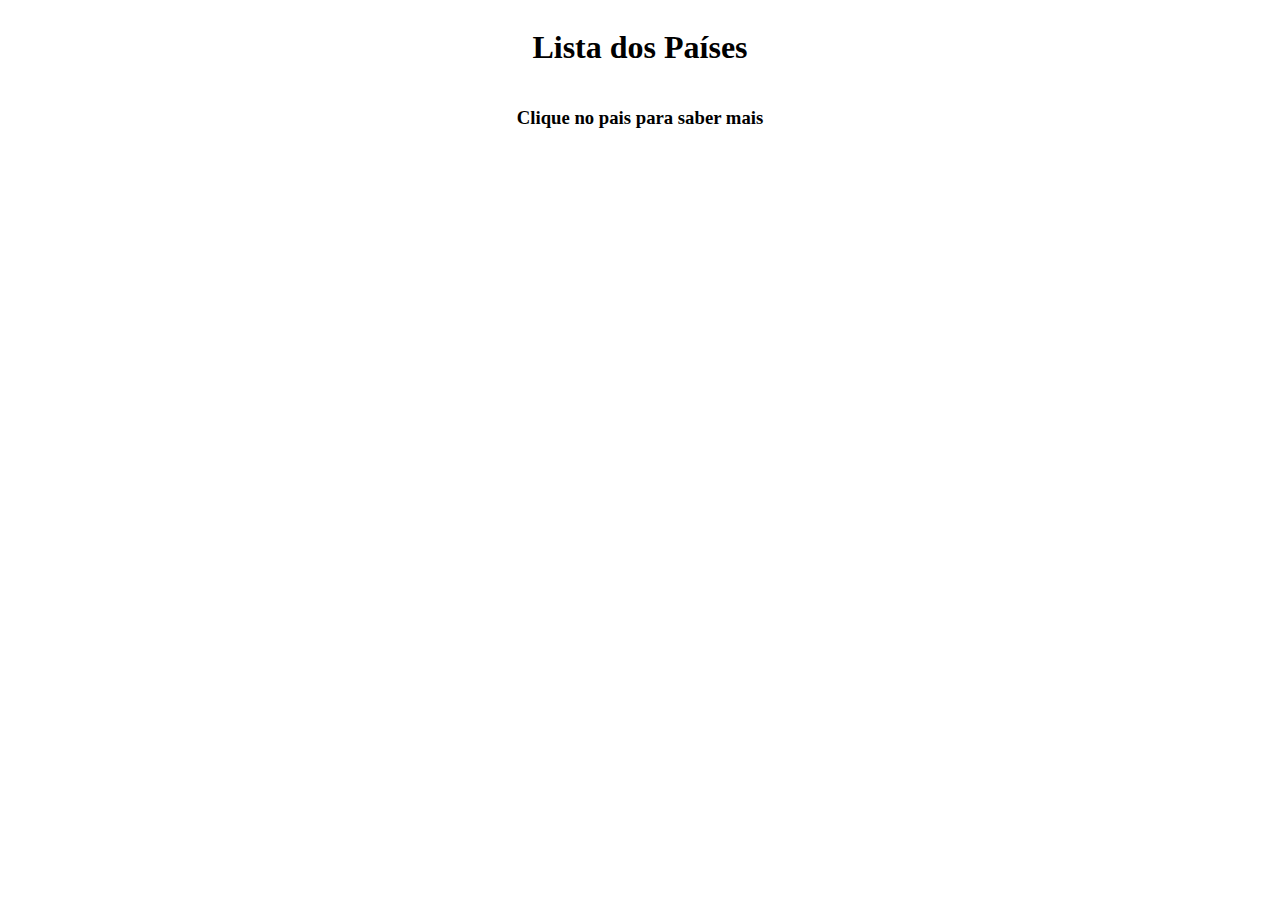
<file: ajax_paises/index.html>
<!DOCTYPE html>
<html lang="en">
<head>
    <script src="jquery-3.7.0.min.js.js"></script>
    <link rel="stylesheet" href="style.css">
    <meta charset="UTF-8">
    <meta name="viewport" content="width=device-width, initial-scale=1.0">
    <title>Paises</title>
</head>
<body>
    <div id="container">        
        <h1>Lista dos Países</h1>
        <h3>Clique no pais para saber mais</h3>
    </div>

    <li id="list">
    </li>



    <script src="script.js"></script>
</body>
</html>
</file>
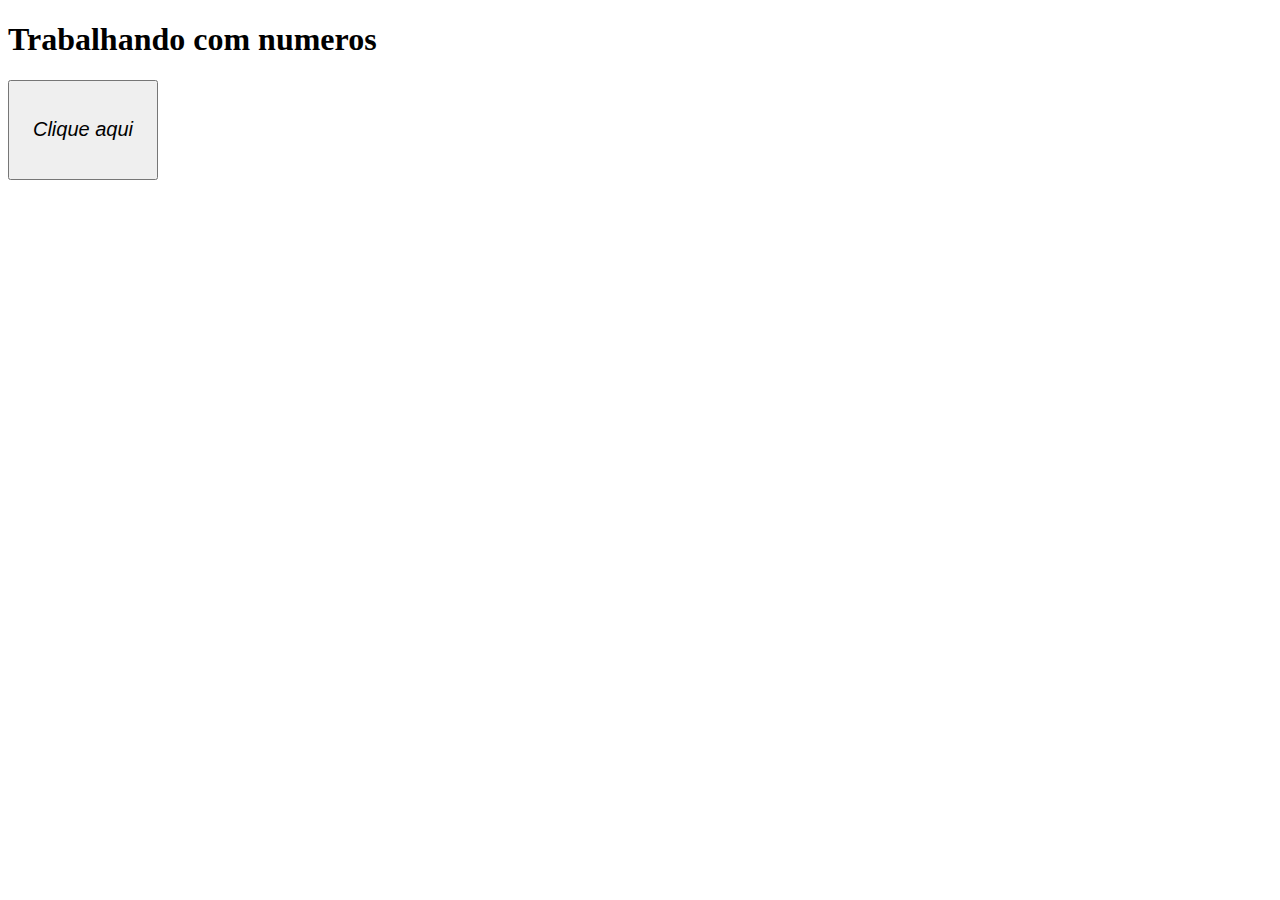
<file: app/index.html>
<!DOCTYPE html>
<html lang="en">
<head>
    <meta charset="UTF-8">
    <meta name="viewport" content="width=device-width, initial-scale=1.0">
    <title>Numero JS</title>
    <link rel="stylesheet" href="css/style1.css">
</head>
<body>
    <h1>Trabalhando com numeros</h1>


    <button type="submit" id="res" onclick="calcular()">Clique aqui</button>

    <section id="res2"></section>

    <script >
        alert("Welcome to meu site")

        function calcular(){
            let x = Number(window.prompt("Digite o seu numero"))

            let result = x*x
            let result2 = x/2

            document.getElementById("res2").innerHTML = `<p> o Valor é ${x}, o multiplo dele é ${result} e a metade dele é ${result2}</p>`
        }


    </script>
</body>
</html>
</file>
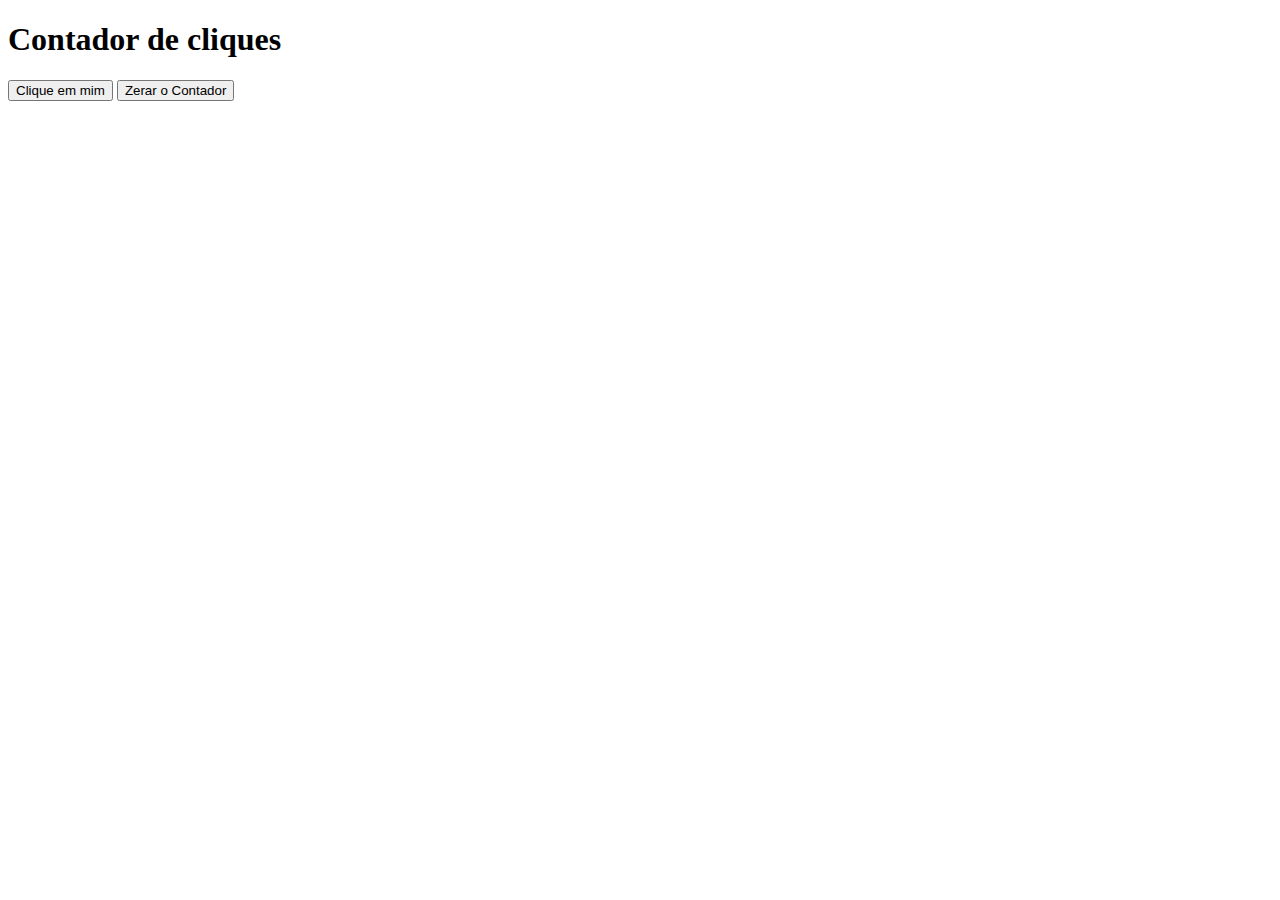
<file: app/contador.html>
<!DOCTYPE html>
<html lang="en">
<head>
    <meta charset="UTF-8">
    <meta name="viewport" content="width=device-width, initial-scale=1.0">
    <title>Contador de Cliques</title>
</head>
<body>
    <h1>Contador de cliques</h1>

    <button  onclick="contador()">Clique em mim</button>

    <button  onclick="zerar()">Zerar o Contador</button>
    
    <section id="resultado"></section>

    <script>
        var x = 0
    
        function contador(){
          x++
         console.log(x)
         document.getElementById("resultado").innerHTML = "O contador esta em " + x
        }

        function zerar(){
            x = 0
            document.getElementById("resultado").innerHTML = "O contador esta em " + x
        }

    </script>
    
</body>
</html>
</file>
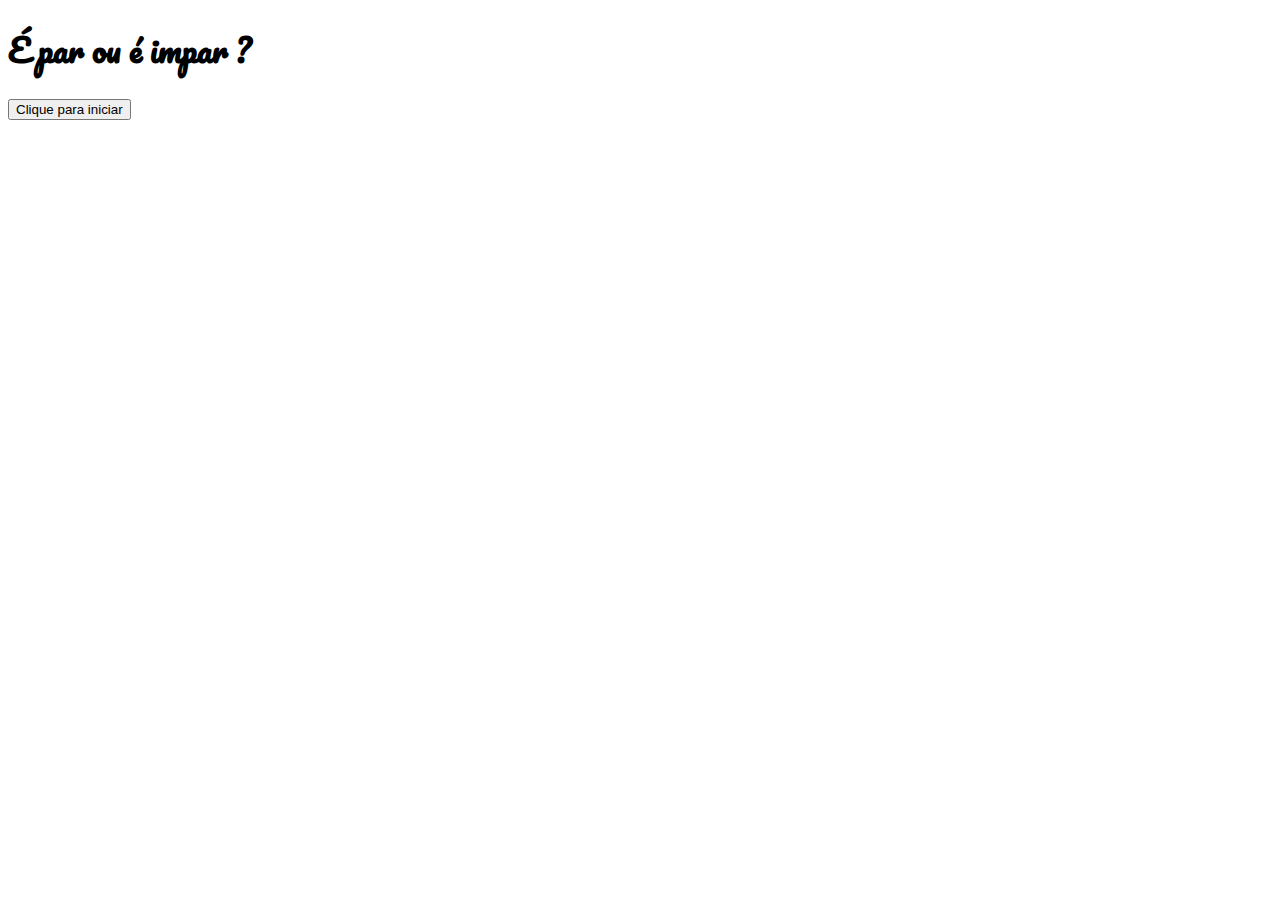
<file: app/impar_par.html>
<!DOCTYPE html>
<html lang="en">
<head>
    <meta charset="UTF-8">
    <meta name="viewport" content="width=device-width, initial-scale=1.0">
    <title>É par ou impar</title>
    <style>
        @import url('https://fonts.googleapis.com/css?family=Pacifico&display=swap');

        body { font: 12pt Arial; }
            
        h1{font-family: 'Pacifico'}
    </style>
</head>
<body>
    <h1>É par ou é impar ? </h1>

    <button type="submit" id="choose">Clique para iniciar</button>

    <section id="res2"></section>

</body>
    <script>

        document.getElementById("choose").onclick = function(){
            var tela = parseInt(window.prompt("Digite um número"))

            if(tela % 2 == 0){
                console.log("é par meu chapá")
                document.getElementById("res2").innerHTML = `<p>O número ${tela} que foi digitado é <mark><b>PAR !</b></mark></p>`
            }else{
                console.log("é impar meu chapá")
                document.getElementById("res2").innerHTML = `<p>O número ${tela} que foi digitado é <mark><b>IMPAR !</b></mark></p>`
            }
        }

    </script>
</html>
</file>
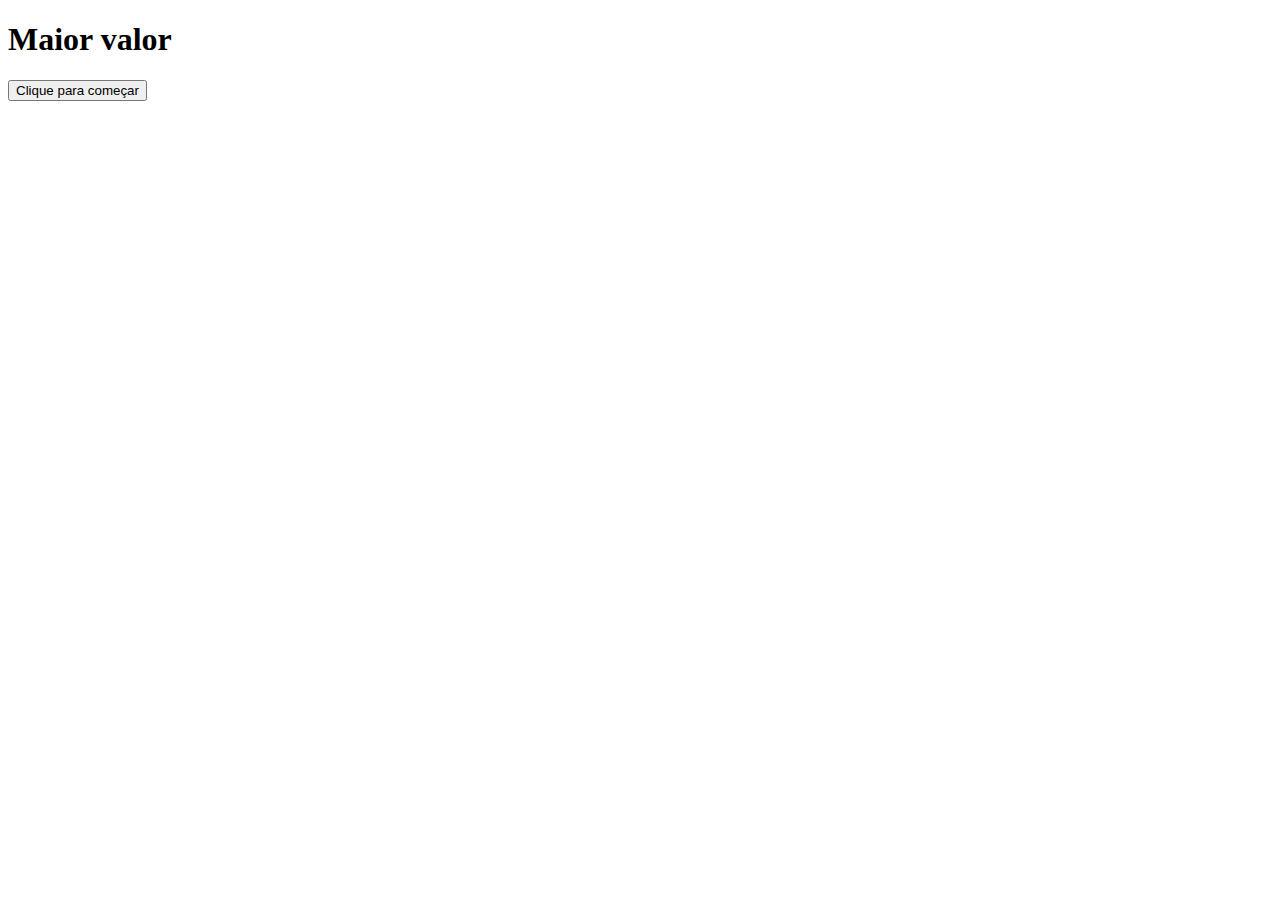
<file: app/maior_que.html>
<!DOCTYPE html>
<html lang="en">
<head>
    <meta charset="UTF-8">
    <meta name="viewport" content="width=device-width, initial-scale=1.0">
    <title>Maior Valor</title>
    <link rel="stylesheet" href="/css/style_maior.css">
</head>
<body>
    <div id="sob">
        <h1> Maior valor </h1>

        <button type="submit" onclick="analizar()">Clique para começar</button>

        <section id="relt"></section>
    </div>

    <script>
        function analizar(){
            let x = parseInt(window.prompt("Digite um número"))
            let y = parseInt(window.prompt("Digite outro número"))

            if(x > y){
                document.getElementById("relt").innerHTML = `<p> Analizando os números ${x} e ${y}, o maior número é <mark>${x}</mark></p>`
            }else if (y > x){
                document.getElementById("relt").innerHTML = `<p> Analizando os números <mark>${x}</mark> e <mark>${y}</mark>, o maior número é <b>${y}</b></p>`
            }else if(x == y){
                document.getElementById("relt").innerHTML = `<p style="font-size:40px"> Analizando os números <mark>${x}</mark> e <mark>${y}</mark>, os números são <b>IGUAIS !</b></p>`
            }else if (Number.isNaN(x) || Number.isNaN(y)){
                document.getElementById("relt").innerHTML = `<p style="font-size:40px">Digite apenas Números inteiros</p>`
            }else{
                console.log("Error")
            }
        }
    </script>
</body>
</html>
</file>
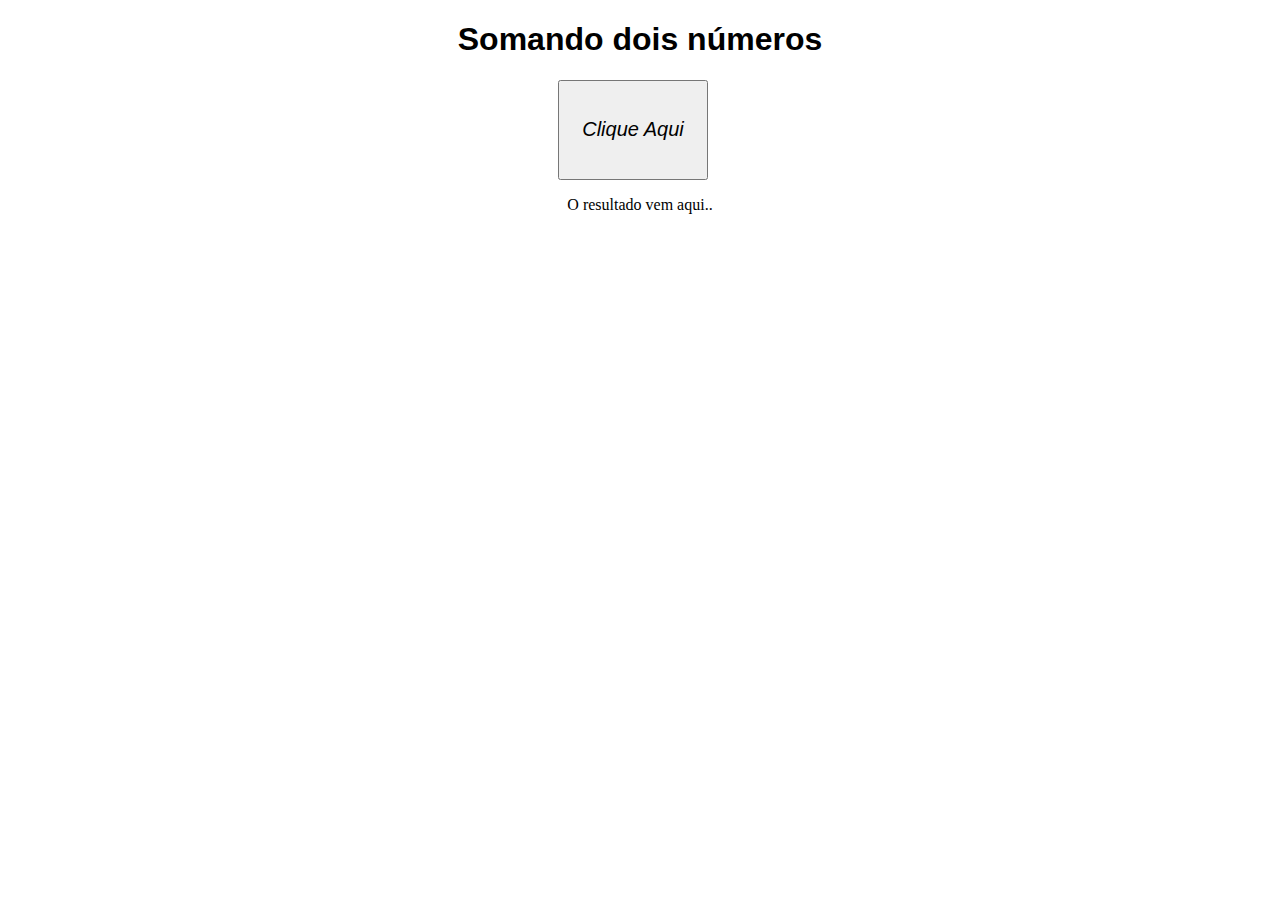
<file: app/soma.html>
<!DOCTYPE html>
<html lang="en">
<head>
    <meta charset="UTF-8">
    <meta name="viewport" content="width=device-width, initial-scale=1.0">
    <title>Numeros JS</title>
    <link rel="stylesheet" href="css/style_soma.css">
</head>
<body>

    <h1>Somando dois números</h1>

    <button type="submit" id="res" onclick="soma()">Clique Aqui</button>

    <section id="soma">
        <p> O resultado vem aqui..</p>
    </section>
    
    <script>
        function soma(){
            let x = Number(window.prompt("Digite um Numero"))
          
            if(Number.isInteger(x)){
                let y = Number(window.prompt("Digite outro Numero"))
                let soma = x + y
                
                document.getElementById("soma").innerHTML = `<p> A Soma desses valores é <b>${soma}!</b>`
            }else{
                alert("Apenas números inteiros ou float")
            }
        }

    </script>
</body>

</html>
</file>
<file: ajax_paises/style.css>
#container{
    display: flex;
    flex-direction: column;
    justify-content: center;
    align-items: center;
    margin-bottom: 10px;
}

#list{
    text-align: center;
    list-style: none;
    font-size: 15pt;
}
</file>
<file: app/css/style1.css>
#res{
    width: 150px;
    height: 100px;
    font-style: italic;
    font-size: 20px;
}
</file>
<file: css/style_maior.css>
#res{
    font-style: italic;
    font-size: 20px;
    width: 200px;
}

h1{
    font-family: fantasy;
}
</file>
<file: app/css/style_soma.css>
#res{
    width: 150px;
    height: 100px;
    font-style: italic;
    font-size: 20px;
    margin-left: 550px;
}
h1{
    font-family: Arial, Helvetica, sans-serif;
    text-align: center;
}

#soma{
    text-align: center;
}
</file>
